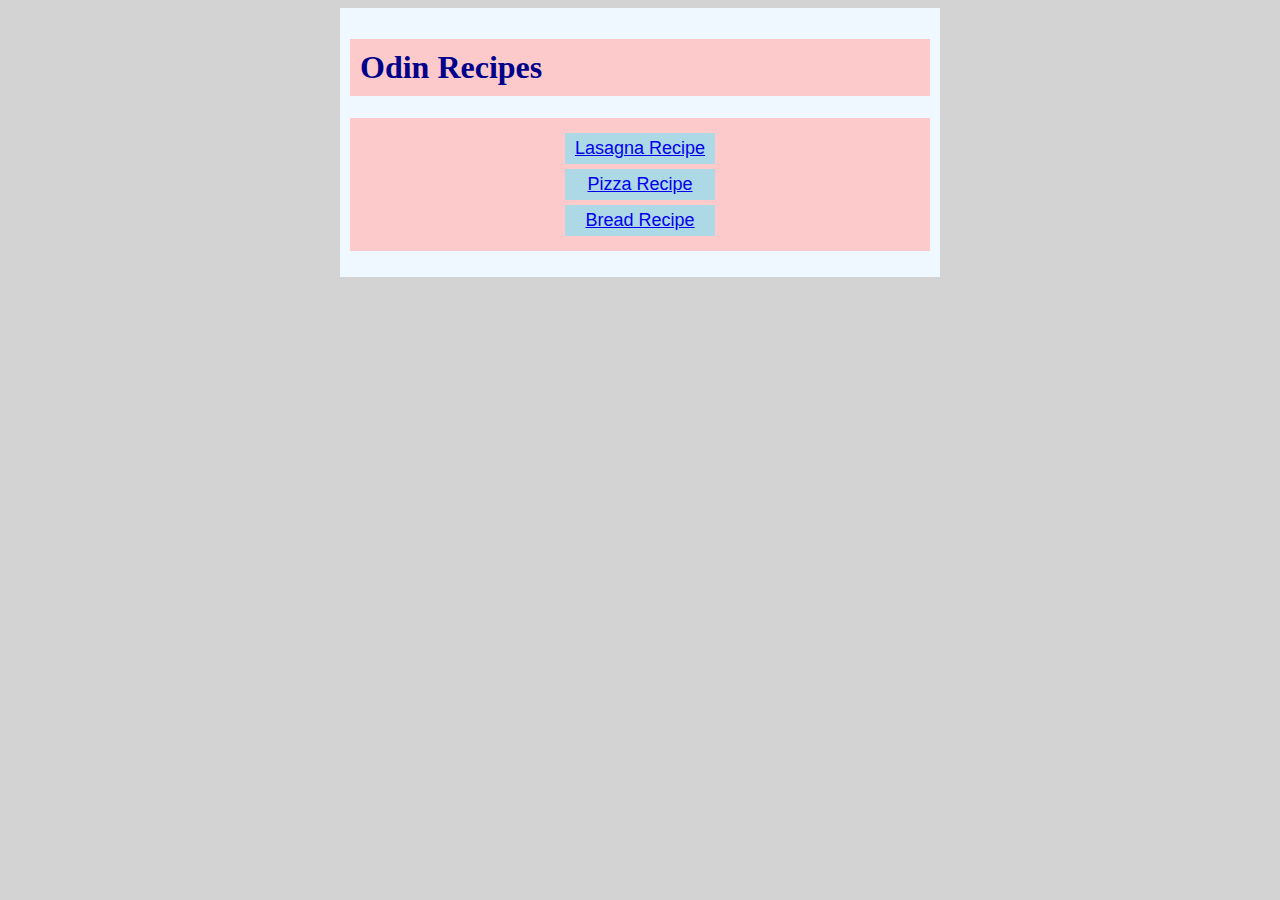
<file: index.html>
<!DOCTYPE html>
<html lang="en">
<head>
    <link rel="stylesheet" href="styles.css">
    <meta charset="UTF-8">
    <meta name="viewport" content="width=device-width, initial-scale=1.0">
    <title>Odin Recipes Project</title>
</head>
<body>
    <div class="card">
        <h1 class="title">Odin Recipes</h1>
        <ul class="links">
            <li><a href="./recipes/lasagna.html">Lasagna Recipe</a></li>
            <li><a href="./recipes/pizza.html">Pizza Recipe</a></li>
            <li><a href="./recipes/bread.html">Bread Recipe</a></li>
        </ul>
    </div>
</body>
</html>
</file>
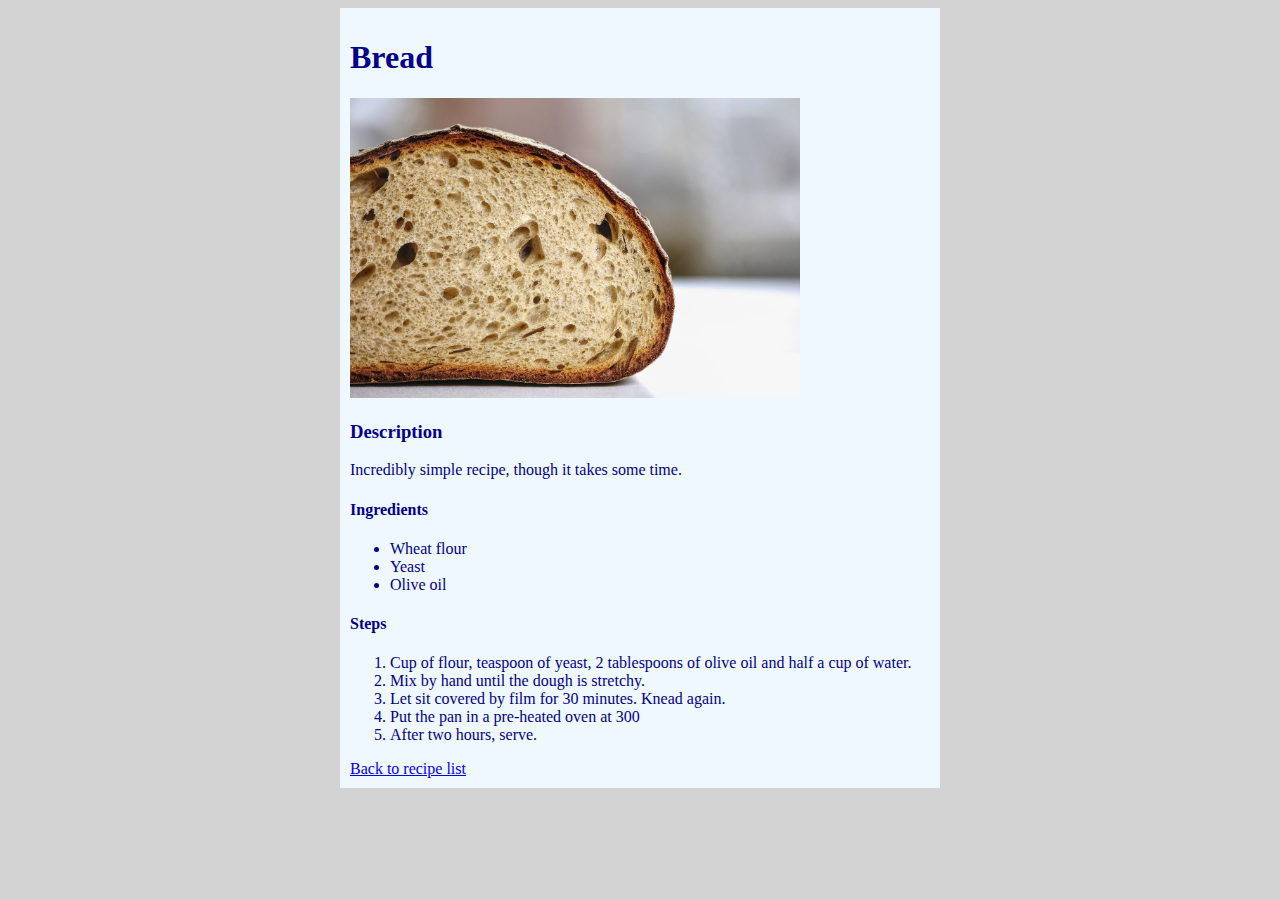
<file: recipes/bread.html>
<!DOCTYPE html>
<html lang="en">
<head>
    <link rel="stylesheet" href="../styles.css">
    <meta charset="UTF-8">
    <meta name="viewport" content="width=device-width, initial-scale=1.0">
    <title>Bread Recipe</title>
</head>
<body>
    <div class="card">
        <h1>Bread</h1>
        <img src="../images/bread.jpg" alt="Enticing image of bread">
        <h3>Description</h3>
        <p>Incredibly simple recipe, though it takes some time.</p>
        <h4>Ingredients</h4>
        <ul>
            <li>Wheat flour</li>
            <li>Yeast</li>
            <li>Olive oil</li>
        </ul>
        <h4>Steps</h4>
        <ol>
            <li>Cup of flour, teaspoon of yeast, 2 tablespoons of olive oil and half a cup of water.</li>
            <li>Mix by hand until the dough is stretchy.</li>
            <li>Let sit covered by film for 30 minutes. Knead again.</li>
            <li>Put the pan in a pre-heated oven at 300</li>
            <li>After two hours, serve.</li>
        </ol>
        <a href="../index.html">Back to recipe list</a>
    </div>
</body>
</html>
</file>
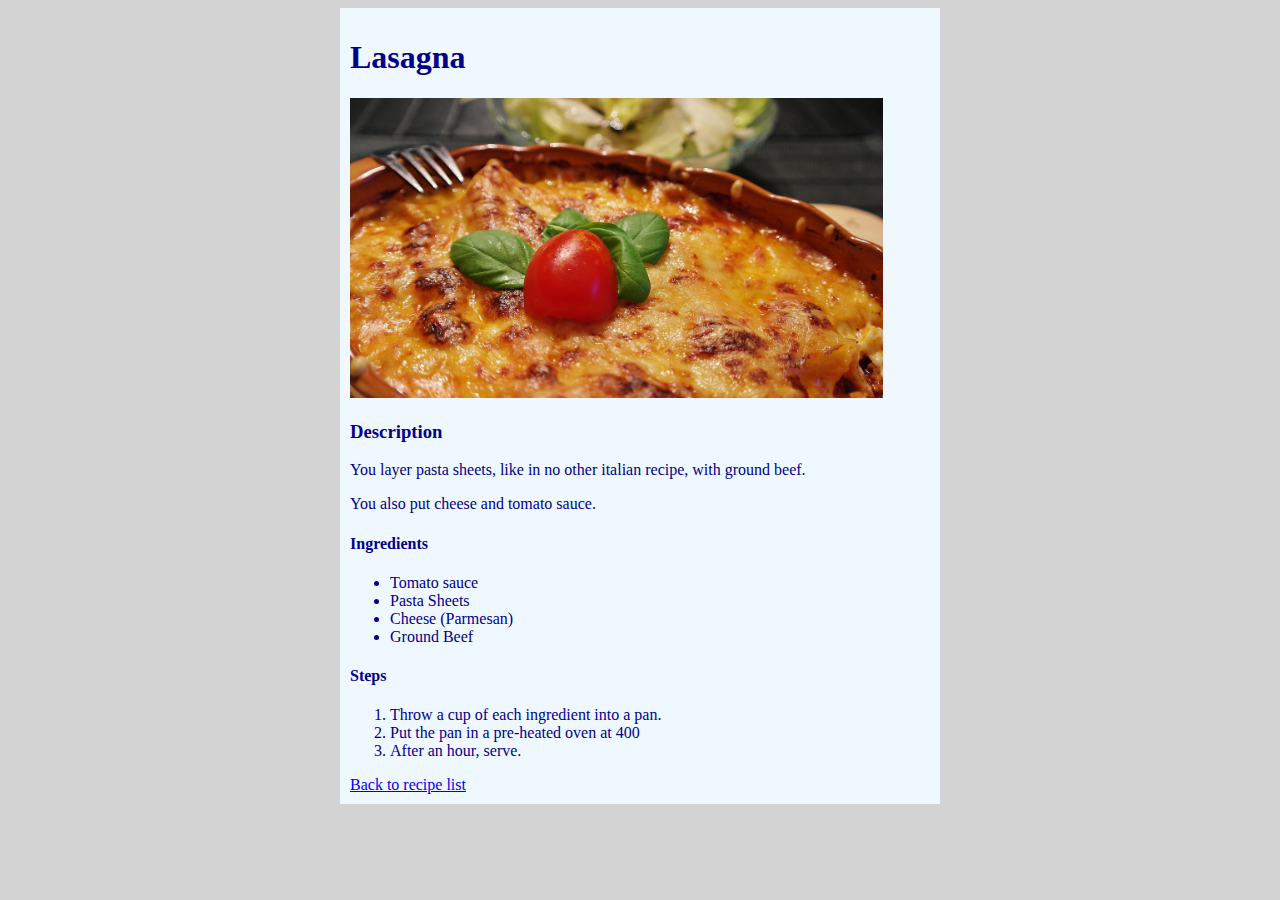
<file: recipes/lasagna.html>
<!DOCTYPE html>
<html lang="en">
<head>
    <link rel="stylesheet" href="../styles.css">
    <meta charset="UTF-8">
    <meta name="viewport" content="width=device-width, initial-scale=1.0">
    <title>Lasagna Recipe</title>
</head>
<body>
    <div class="card">
    <h1>Lasagna</h1>
    <img src="../images/lasagna.jpg" alt="Enticing image of lasagna">
    <h3>Description</h3>
    <p>You layer pasta sheets, like in no other italian recipe, with ground beef.</p>
    <p>You also put cheese and tomato sauce.</p>
    <h4>Ingredients</h4>
    <ul>
        <li>Tomato sauce</li>
        <li>Pasta Sheets</li>
        <li>Cheese (Parmesan)</li>
        <li>Ground Beef</li>
    </ul>
    <h4>Steps</h4>
    <ol>
        <li>Throw a cup of each ingredient into a pan.</li>
        <li>Put the pan in a pre-heated oven at 400</li>
        <li>After an hour, serve.</li>
    </ol>
    <a href="../index.html">Back to recipe list</a>
    </div>
</body>
</html>
</file>
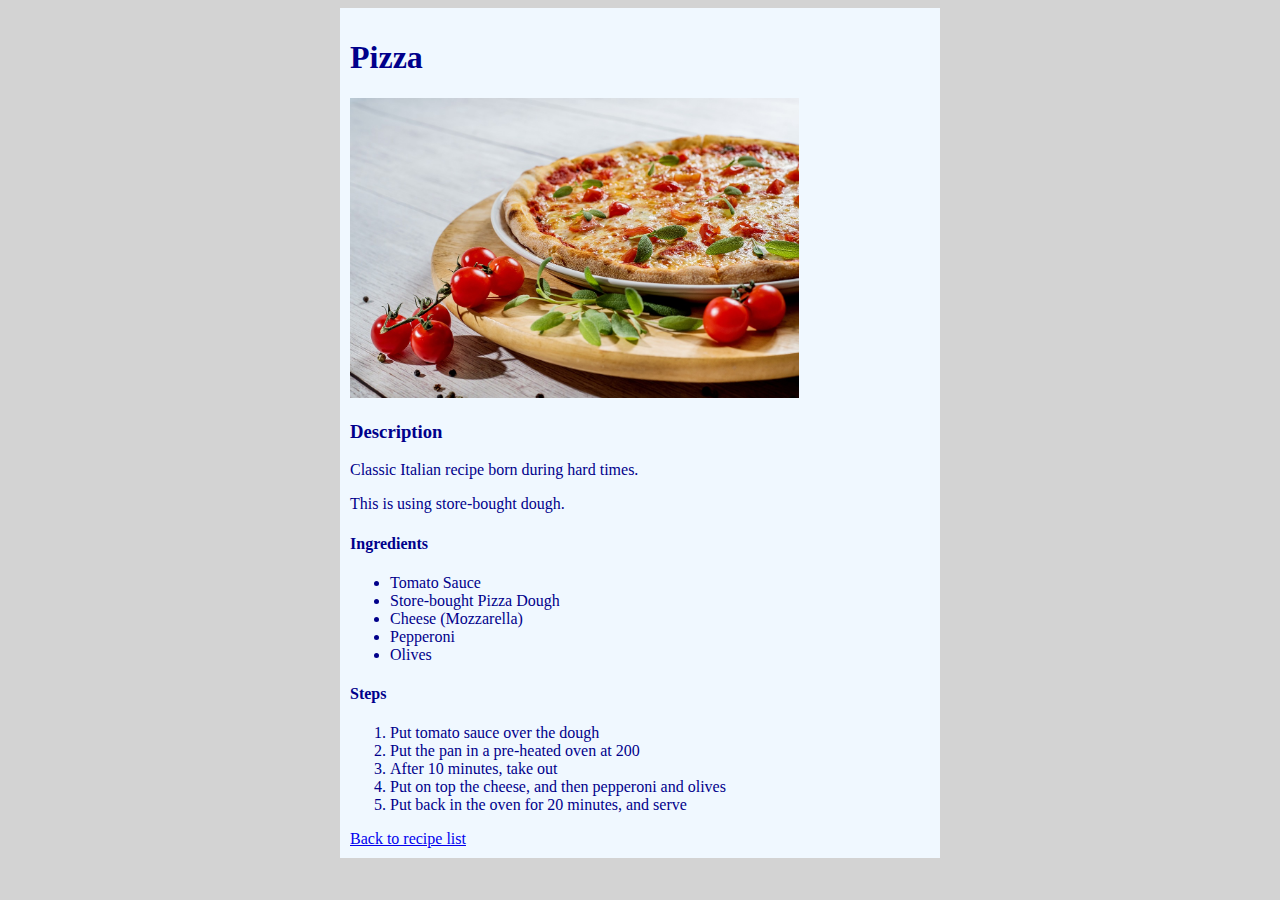
<file: recipes/pizza.html>
<!DOCTYPE html>
<html lang="en">
<head>
    <link rel="stylesheet" href="../styles.css">
    <meta charset="UTF-8">
    <meta name="viewport" content="width=device-width, initial-scale=1.0">
    <title>Pizza Recipe</title>
</head>
<body>
    <div class="card">
        <h1>Pizza</h1>
        <img src="../images/pizza.jpg" alt="Enticing image of pizza">
        <h3>Description</h3>
        <p>Classic Italian recipe born during hard times.</p>
        <p>This is using store-bought dough.</p>
        <h4>Ingredients</h4>
        <ul>
            <li>Tomato Sauce</li>
            <li>Store-bought Pizza Dough</li>
            <li>Cheese (Mozzarella)</li>
            <li>Pepperoni</li>
            <li>Olives</li>
        </ul>
        <h4>Steps</h4>
        <ol>
            <li>Put tomato sauce over the dough</li>
            <li>Put the pan in a pre-heated oven at 200</li>
            <li>After 10 minutes, take out</li>
            <li>Put on top the cheese, and then pepperoni and olives</li>
            <li>Put back in the oven for 20 minutes, and serve</li>
        </ol>
        <a href="../index.html">Back to recipe list</a>
    </div>
</body>
</html>
</file>
<file: styles.css>
*{
  box-sizing: border-box;
}
body {
  color: darkblue;
  background-color: lightgray;
}

img {
  height: 300px;
  width: auto;
}

ul.links{
  display:block;
  padding: 10px;
  background-color: rgba(255, 186, 186, 0.751);
}
.links li {
  font-size: large;
  font-family:Arial, Helvetica, sans-serif;
  display: block;
  text-align: center;
  padding: 5px;
  margin: 5px auto;
  width: 150px;
  background-color: lightblue;
}

.card {
  width: 600px;
  margin: 0px auto;
  padding: 10px;
  background-color: aliceblue;
}

.title {
  background-color: rgba(255, 186, 186, 0.751);
  padding: 10px;
}
</file>
